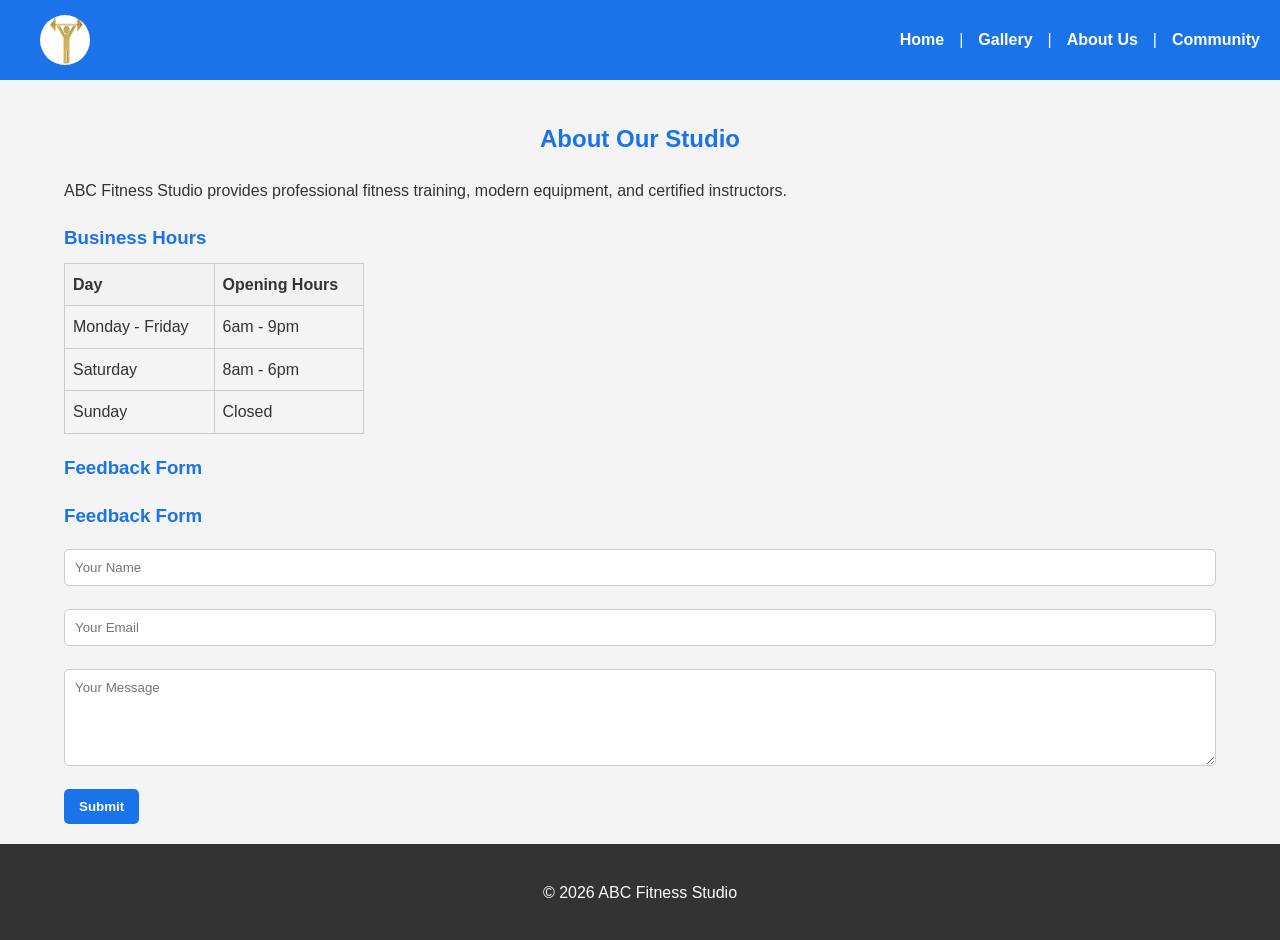
<file: about.html>
<!doctype html>
<html>
  <head>
    <title>About Us - ABC Fitness Studio</title>
    <link rel="stylesheet" href="styles.css" />
  </head>
  <body>
    <header>
      <img
        src="images/logo.png"
        alt="ABC Fitness Studio Logo"
        width="50px"
        height="50px"
      />
      <nav>
        <a href="index.html">Home</a> | <a href="gallery.html">Gallery</a> |
        <a href="about.html">About Us</a> |
        <a href="custom.html">Community</a>
      </nav>
    </header>

    <section>
      <div class="container">
        <h2 class="section-title">About Our Studio</h2>
        <p>
          ABC Fitness Studio provides professional fitness training, modern
          equipment, and certified instructors.
        </p>
        <h3>Business Hours</h3>

        <table border="1">
          <tr>
            <th>Day</th>
            <th>Opening Hours</th>
          </tr>
          <tr>
            <td>Monday - Friday</td>
            <td>6am - 9pm</td>
          </tr>
          <tr>
            <td>Saturday</td>
            <td>8am - 6pm</td>
          </tr>
          <tr>
            <td>Sunday</td>
            <td>Closed</td>
          </tr>
        </table>

        <h3>Feedback Form</h3>
        <h3>Feedback Form</h3>

        <form onsubmit="submitMessage()">
          <input type="text" placeholder="Your Name" required />

          <input type="email" placeholder="Your Email" required />

          <textarea rows="5" placeholder="Your Message" required></textarea>

          <button type="submit">Submit</button>
        </form>
      </div>
    </section>

    <footer>
      <p>© 2026 ABC Fitness Studio</p>
    </footer>
    <script src="script.js"></script>
  </body>
</html>
</file>
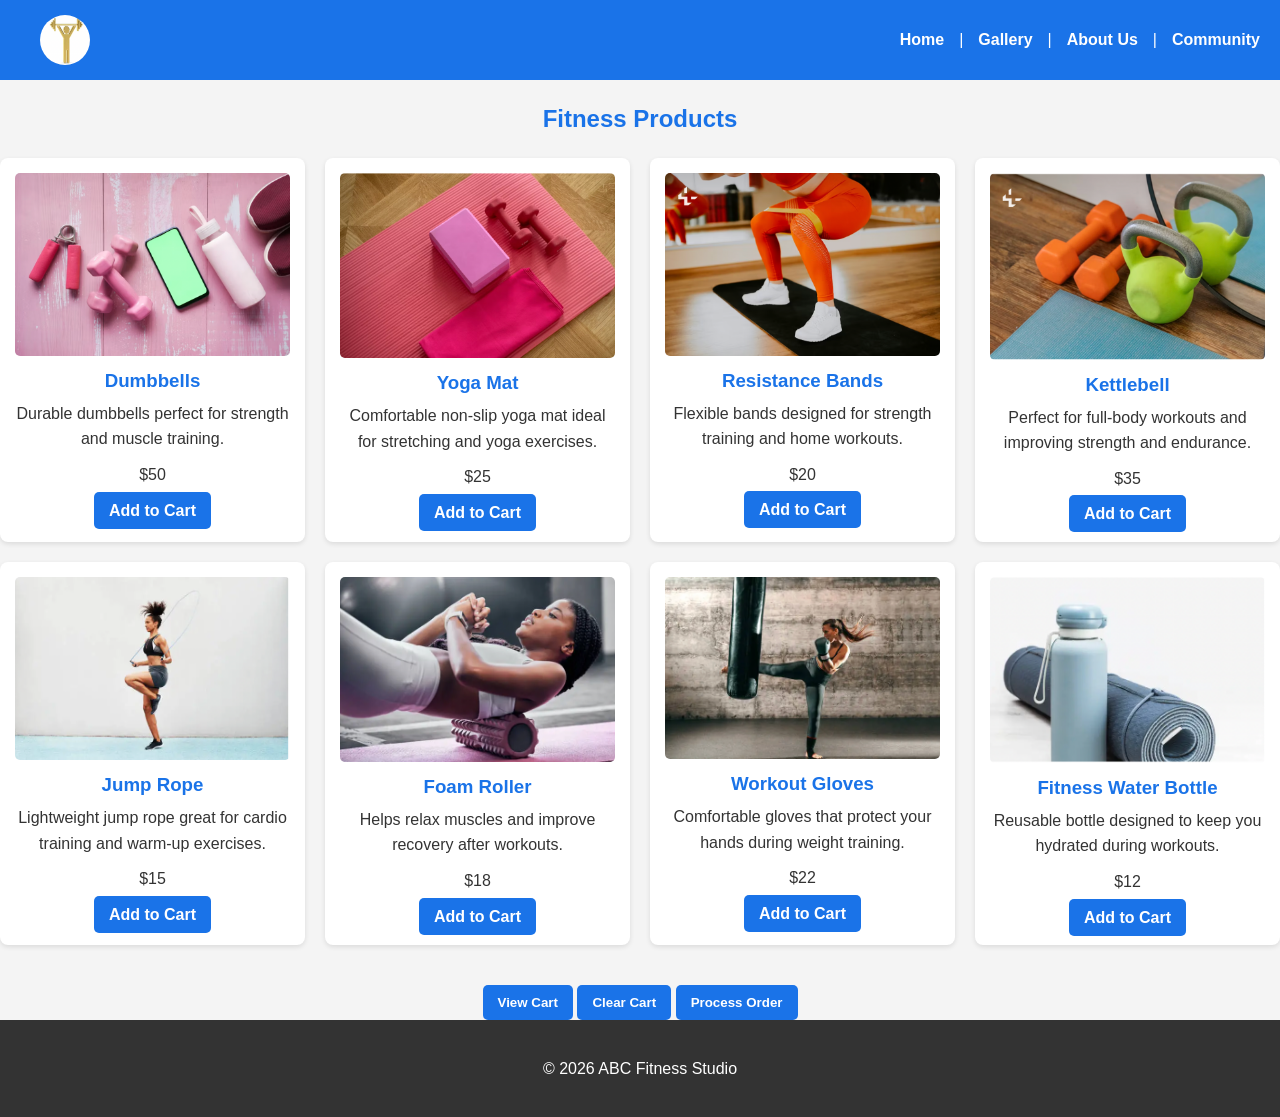
<file: gallery.html>
<!doctype html>
<html>
  <head>
    <title>Gallery - ABC Fitness Studio</title>
    <link rel="stylesheet" href="styles.css" />
  </head>
  <body>
    <header>
      <img
        src="images/logo.png"
        alt="ABC Fitness Studio Logo"
        width="50px"
        height="50px"
      />
      <nav>
        <a href="index.html">Home</a> | <a href="gallery.html">Gallery</a> |
        <a href="about.html">About Us</a> |
        <a href="custom.html">Community</a>
      </nav>
    </header>

    <section>
      <h2 class="section-title">Fitness Products</h2>
      <div class="grid grid-3">
        <div class="card">
          <img src="images/product1.png" alt="Dumbbells" />
          <h3>Dumbbells</h3>
          <p>Durable dumbbells perfect for strength and muscle training.</p>
          <p>$50</p>
          <a href="#" class="button" onclick="addToCart('Dumbbells')">Add to Cart</a>
        </div>

        <div class="card">
          <img src="images/product2.png" alt="Yoga Mat" />
          <h3>Yoga Mat</h3>
          <p>
            Comfortable non-slip yoga mat ideal for stretching and yoga
            exercises.
          </p>
          <p>$25</p>
         <a href="#" class="button" onclick="addToCart('Yoga Mat')">Add to Cart</a>
        </div>

        <div class="card">
          <img src="images/product3.png" alt="Resistance Bands" />
          <h3>Resistance Bands</h3>
          <p>
            Flexible bands designed for strength training and home workouts.
          </p>
          <p>$20</p>
         <a href="#" class="button" onclick="addToCart('Resistance Bands')">Add to Cart</a>
        </div>

        <div class="card">
          <img src="images/product4.png" alt="Kettlebell" />
          <h3>Kettlebell</h3>
          <p>
            Perfect for full-body workouts and improving strength and endurance.
          </p>
          <p>$35</p>
         <a href="#" class="button" onclick="addToCart('Kettlebell')">Add to Cart</a>
        </div>

        <div class="card">
          <img src="images/product5.png" alt="Jump Rope" />
          <h3>Jump Rope</h3>
          <p>
            Lightweight jump rope great for cardio training and warm-up
            exercises.
          </p>
          <p>$15</p>
         <a href="#" class="button" onclick="addToCart('Dumbbells')">Add to Cart</a>
        </div>

        <div class="card">
          <img src="images/product6.png" alt="Foam Roller" />
          <h3>Foam Roller</h3>
          <p>Helps relax muscles and improve recovery after workouts.</p>
          <p>$18</p>
         <a href="#" class="button" onclick="addToCart('Dumbbells')">Add to Cart</a>
        </div>

        <div class="card">
          <img src="images/product7.png" alt="Workout Gloves" />
          <h3>Workout Gloves</h3>
          <p>
            Comfortable gloves that protect your hands during weight training.
          </p>
          <p>$22</p>
         <a href="#" class="button" onclick="addToCart('Dumbbells')">Add to Cart</a>
        </div>

        <div class="card">
          <img src="images/product8.png" alt="Water Bottle" />
          <h3>Fitness Water Bottle</h3>
          <p>Reusable bottle designed to keep you hydrated during workouts.</p>
          <p>$12</p>
         <a href="#" class="button" onclick="addToCart('Dumbbells')">Add to Cart</a>
        </div>
      </div>

      </div>

<div style="margin-top:30px; text-align:center;">
  <button onclick="viewCart()">View Cart</button>
  <button onclick="clearCart()">Clear Cart</button>
  <button onclick="processOrder()">Process Order</button>
</div>

</section>
    </section>

    <footer>
      <p>© 2026 ABC Fitness Studio</p>
    </footer>
    <script src="script.js"></script>
  </body>
</html>
</file>
<file: styles.css>
/* ==============================
   General Styles
============================== */
body {
  font-family: "Arial", sans-serif;
  color: #333; /* Dark text for readability */
  background-color: #f4f4f4; /* Light gray background */
  margin: 0;
  padding: 0;
  line-height: 1.6;
}

h1,
h2,
h3,
h4 {
  font-family: "Arial", sans-serif;
  color: #1a73e8; /* Blue headings */
  margin-bottom: 10px;
}

p {
  margin-bottom: 15px;
}

/* ==============================
   Header & Navigation
============================== */
/* Header Fix */
header {
  background-color: #1a73e8; /* Blue header */
  color: white;
  padding: 15px 20px;
  display: flex;
  align-items: center;
  justify-content: space-between; /* Keep nav on the right */
}

header img {
  height: 50px;
  width: 50px;
  margin-left: 20px; /* Space between logo and nav */
  border-radius: 50px;
}

header nav {
  display: flex;
  gap: 15px; /* Space between nav links */
}

header nav a {
  color: white;
  text-decoration: none;
  font-weight: bold;
}

header nav a:hover {
  text-decoration: underline;
}

/* For mobile screens */
@media (max-width: 768px) {
  header {
    flex-direction: column;
    align-items: center;
    text-align: center;
  }

  header img {
    margin-bottom: 10px; /* Space below logo on mobile */
    margin-right: 0;
  }

  header nav {
    flex-direction: column;
    gap: 10px;
  }
}

.navbar ul {
  list-style-type: none;
  padding: 0;
  display: flex;
  flex-wrap: wrap;
  margin: 0;
}

.navbar ul li {
  margin-right: 15px;
}

/* Grid container */
.grid {
  display: flex;
  flex-wrap: wrap;
  justify-content: center;
  gap: 20px;
  margin-bottom: 40px;
}

/* Card for each image + caption */
.card {
  background-color: white;
  padding: 10px;
  text-align: center;
  border-radius: 8px;
  box-shadow: 0 2px 5px rgba(0, 0, 0, 0.1);
  flex: 1 1 250px; /* flexible width */
  max-width: 300px;
}

.card img {
  max-width: 100%;
  height: auto;
  margin-bottom: 10px;
}

/* Mobile adjustments */
@media (max-width: 768px) {
  .grid {
    flex-direction: column;
    gap: 20px;
  }
}

/* ==============================
   Main Sections
============================== */
.container {
  width: 90%;
  max-width: 1200px;
  margin: auto;
  padding: 20px 0;
}

.section-title {
  text-align: center;
  margin-bottom: 20px;
}

/* ==============================
   Grid Layouts
============================== */
.grid {
  display: flex;
  flex-wrap: wrap;
  gap: 20px;
  justify-content: center;
}

.grid-3 > .card {
  background-color: white;
  padding: 15px;
  text-align: center;
  border-radius: 8px;
  box-shadow: 0 2px 5px rgba(0, 0, 0, 0.1);
  flex: 1 1 250px; /* flexible card width */
  max-width: 300px;
}

.card img {
  max-width: 100%;
  height: auto;
  border-radius: 5px;
  margin-bottom: 10px;
}

.card h3 {
  margin: 10px 0 5px;
}

.card p {
  margin: 5px 0 10px;
}

/* ==============================
   Buttons
============================== */
button,
.button {
  background-color: #1a73e8;
  color: white;
  border: none;
  padding: 10px 15px;
  border-radius: 5px;
  cursor: pointer;
  font-weight: bold;
  text-decoration: none;
}

button:hover,
.button:hover {
  background-color: #155ab6;
}

/* TABLE */
table {
  border-collapse: collapse;
  width: 300px;
}

th,
td {
  border: 1px solid #ccc;
  padding: 8px;
  text-align: left;
}

th {
  background-color: #f2f2f2;
}

/* ==============================
   Forms
============================== */
input[type="text"],
input[type="email"],
textarea {
  width: 100%;
  padding: 10px;
  margin: 8px 0 15px;
  border: 1px solid #ccc;
  border-radius: 5px;
  box-sizing: border-box;
  font-family: Arial, sans-serif;
}

input[type="text"]:focus,
input[type="email"]:focus,
textarea:focus {
  border-color: #1a73e8;
  outline: none;
}

/* ==============================
   Footer
============================== */
footer {
  background-color: #333;
  color: white;
  padding: 20px;
  text-align: center;
}

footer input[type="email"] {
  max-width: 250px;
  display: inline-block;
  margin-right: 5px;
}

footer button {
  display: inline-block;
}

/* ==============================
   Images
============================== */
img {
  max-width: 100%;
  height: auto;
  display: block;
  margin: 0 auto;
}

/* ==============================
   Responsive Design
============================== */
@media (max-width: 768px) {
  header {
    flex-direction: column;
    text-align: center;
  }

  .navbar ul {
    flex-direction: column;
  }

  .grid {
    flex-direction: column;
    gap: 15px;
  }
  .pre-footer {
    background-color: #f2f2f2;
    padding: 20px 40px;
  }

  .pre-footer-container {
    display: flex;
    justify-content: space-between;
    align-items: center;
  }

  /* Links on the left */
  .links a {
    margin-right: 15px;
    text-decoration: none;
    color: #333;
    font-weight: bold;
  }

  /* Social icons on the right */
  /* .social-icons img {
    width: 25px;
    margin-left: 10px;
  } */

  footer input[type="email"],
  footer button {
    display: block;
    margin: 10px auto;
  }
}
</file>
